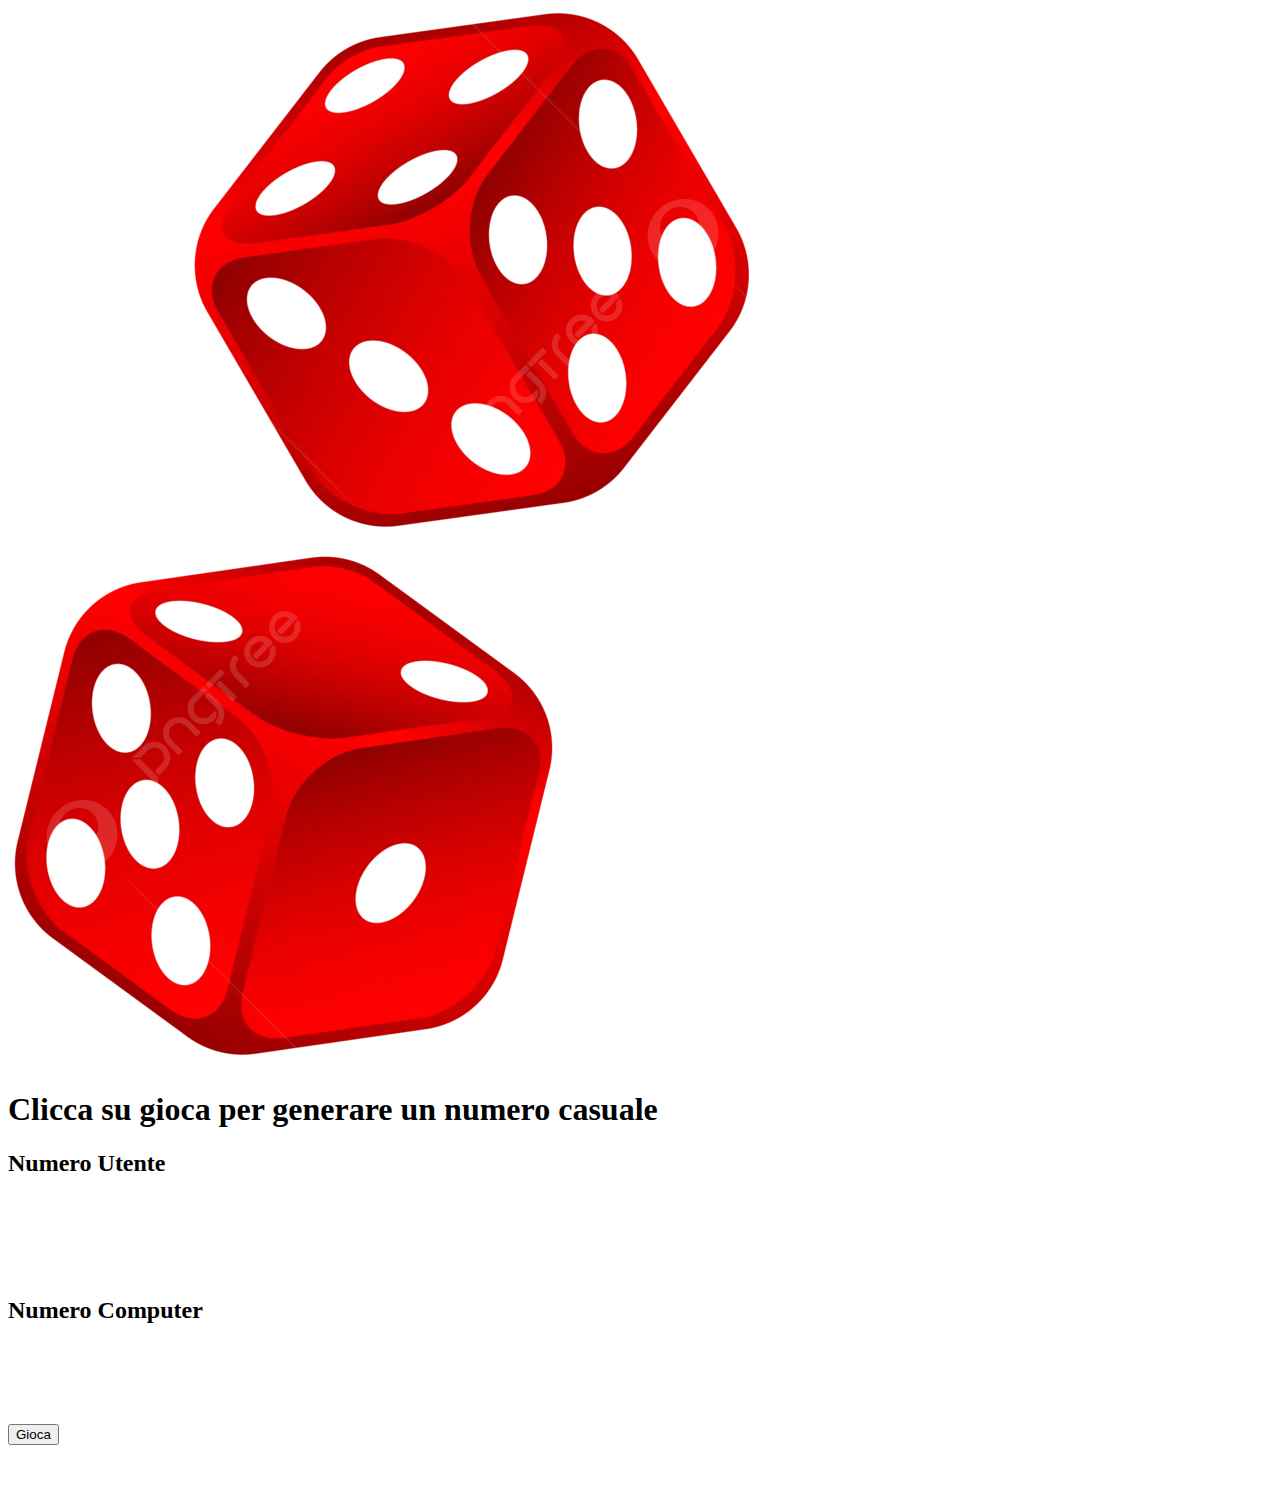
<file: dadi/index.html>
<!DOCTYPE html>
<html lang="it">
<head>
    <meta charset="UTF-8">
    <title></title>
    
    <!-- for media query -->
    <meta name="viewport" content="width=device-width, initial-scale=1.0">
    
    <!-- bootstrap framework -->
    <link href="https://cdn.jsdelivr.net/npm/bootstrap@5.3.2/dist/css/bootstrap.min.css" rel="stylesheet" integrity="sha384-T3c6CoIi6uLrA9TneNEoa7RxnatzjcDSCmG1MXxSR1GAsXEV/Dwwykc2MPK8M2HN" crossorigin="anonymous">

    <!-- link to css -->
    <link rel="stylesheet" href="css/style.css">

    <!-- link to font awesome -->
    <link rel="stylesheet" href="https://cdnjs.cloudflare.com/ajax/libs/font-awesome/6.5.1/css/all.min.css" integrity="sha512-DTOQO9RWCH3ppGqcWaEA1BIZOC6xxalwEsw9c2QQeAIftl+Vegovlnee1c9QX4TctnWMn13TZye+giMm8e2LwA==" crossorigin="anonymous" referrerpolicy="no-referrer" />
</head>
<body>


    <section class="bg-success d-flex justify-content-center align-items-center vh-100">
        <div class="dice d-none d-xl-block">
            <img class="img-fluid" src="./img/pngtree-d-cube-dice-with-white-dots-in-red-gradation-color-vector-png-image_12240389.png" alt="">
        </div>
        <div class="px-5 text-center d-flex flex-column ">
            <h1 class="text-danger">Clicca su gioca per generare un numero casuale</h1>
            <div class="d-flex justify-content-center gap-5 m-5">
                <div>
                    <h2>Numero Utente</h2>
                    <div id="user" class="fs-1 d-flex justify-content-center align-items-center"></div>
                </div>
                <div>
                    <h2>Numero Computer</h2>
                    <div id="computer" class="fs-1 d-flex justify-content-center align-items-center"></div>
                </div>
            </div>
            <div><button id="button" type="button" class="btn btn-primary fs-2">Gioca</button></div>
            <div id="result" class="p-5"></div>
        </div>
    </section>

    <!-- script bootstrap -->
    <script src="https://cdn.jsdelivr.net/npm/bootstrap@5.3.2/dist/js/bootstrap.bundle.min.js" integrity="sha384-C6RzsynM9kWDrMNeT87bh95OGNyZPhcTNXj1NW7RuBCsyN/o0jlpcV8Qyq46cDfL" crossorigin="anonymous"></script>
    
    <!-- script js -->
    <script src="./js/script.js" type="text/javascript"></script>

</body>
</html>
</file>
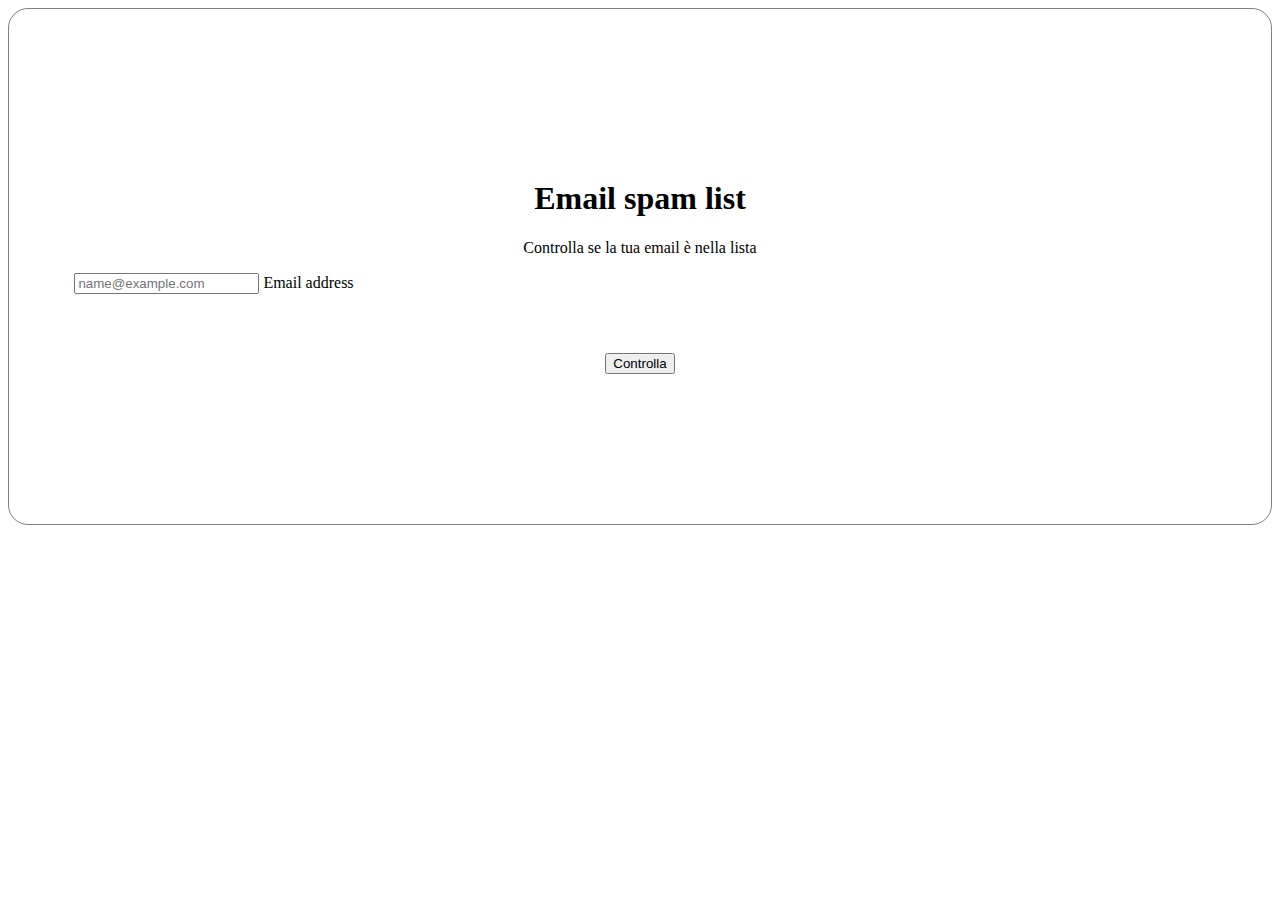
<file: mail/index.html>
<!DOCTYPE html>
<html lang="it">
<head>
    <meta charset="UTF-8">
    <title></title>
    
    <!-- for media query -->
    <meta name="viewport" content="width=device-width, initial-scale=1.0">
    
    <!-- bootstrap framework -->
    <link href="https://cdn.jsdelivr.net/npm/bootstrap@5.3.2/dist/css/bootstrap.min.css" rel="stylesheet" integrity="sha384-T3c6CoIi6uLrA9TneNEoa7RxnatzjcDSCmG1MXxSR1GAsXEV/Dwwykc2MPK8M2HN" crossorigin="anonymous">

    <!-- link to css -->
    <link rel="stylesheet" href="css/style.css">

    <!-- link to font awesome -->
    <link rel="stylesheet" href="https://cdnjs.cloudflare.com/ajax/libs/font-awesome/6.5.1/css/all.min.css" integrity="sha512-DTOQO9RWCH3ppGqcWaEA1BIZOC6xxalwEsw9c2QQeAIftl+Vegovlnee1c9QX4TctnWMn13TZye+giMm8e2LwA==" crossorigin="anonymous" referrerpolicy="no-referrer" />
</head>
<body>

    <section>
        <div class="d-flex flex-column align-items-center justify-content-center vh-100">
            <div class="my_card">
                <h1 class="text-uppercase mb-5 text-info">Email spam list</h1>
                <p>Controlla se la tua email è nella lista </p>
                <div class="d-flex flex-column align-items-end h-25">
                    <div class="form-floating mb-3 my_height">
                        <input type="email" class="form-control rounded-5" id="floatingInput" placeholder="name@example.com">
                        <label for="floatingInput">Email address</label>
                        <div id="result" class="p-1"></div>
                    </div>
                    <button id="button" type="button" class="btn btn-primary">Controlla</button>
                </div>
            </div>

        </div>
    </section>


    <!-- script bootstrap -->
    <script src="https://cdn.jsdelivr.net/npm/bootstrap@5.3.2/dist/js/bootstrap.bundle.min.js" integrity="sha384-C6RzsynM9kWDrMNeT87bh95OGNyZPhcTNXj1NW7RuBCsyN/o0jlpcV8Qyq46cDfL" crossorigin="anonymous"></script>
    
    <!-- script js -->
    <script src="./js/script.js" type="text/javascript"></script>

</body>
</html>
</file>
<file: dadi/css/style.css>
.dice {
    width: 10%;

    margin-right: 50px;
}

#user,
#computer {
    width: 80px;
    height: 80px;

    margin: auto;
    border-radius: 10px;

    font-weight: bold;
    background-color: white;
}

#result {
    padding: 20px;
    font-size: 50px;

    text-shadow: 0px 0px 10px white;
}
</file>
<file: mail/css/style.css>
.my_height {
    width: 350px;
    height: 80px;
}

.my_card {

    padding: 150px 30px;

    text-align: center;
    border: 1px gray solid;
    border-radius: 20px;
}
</file>
